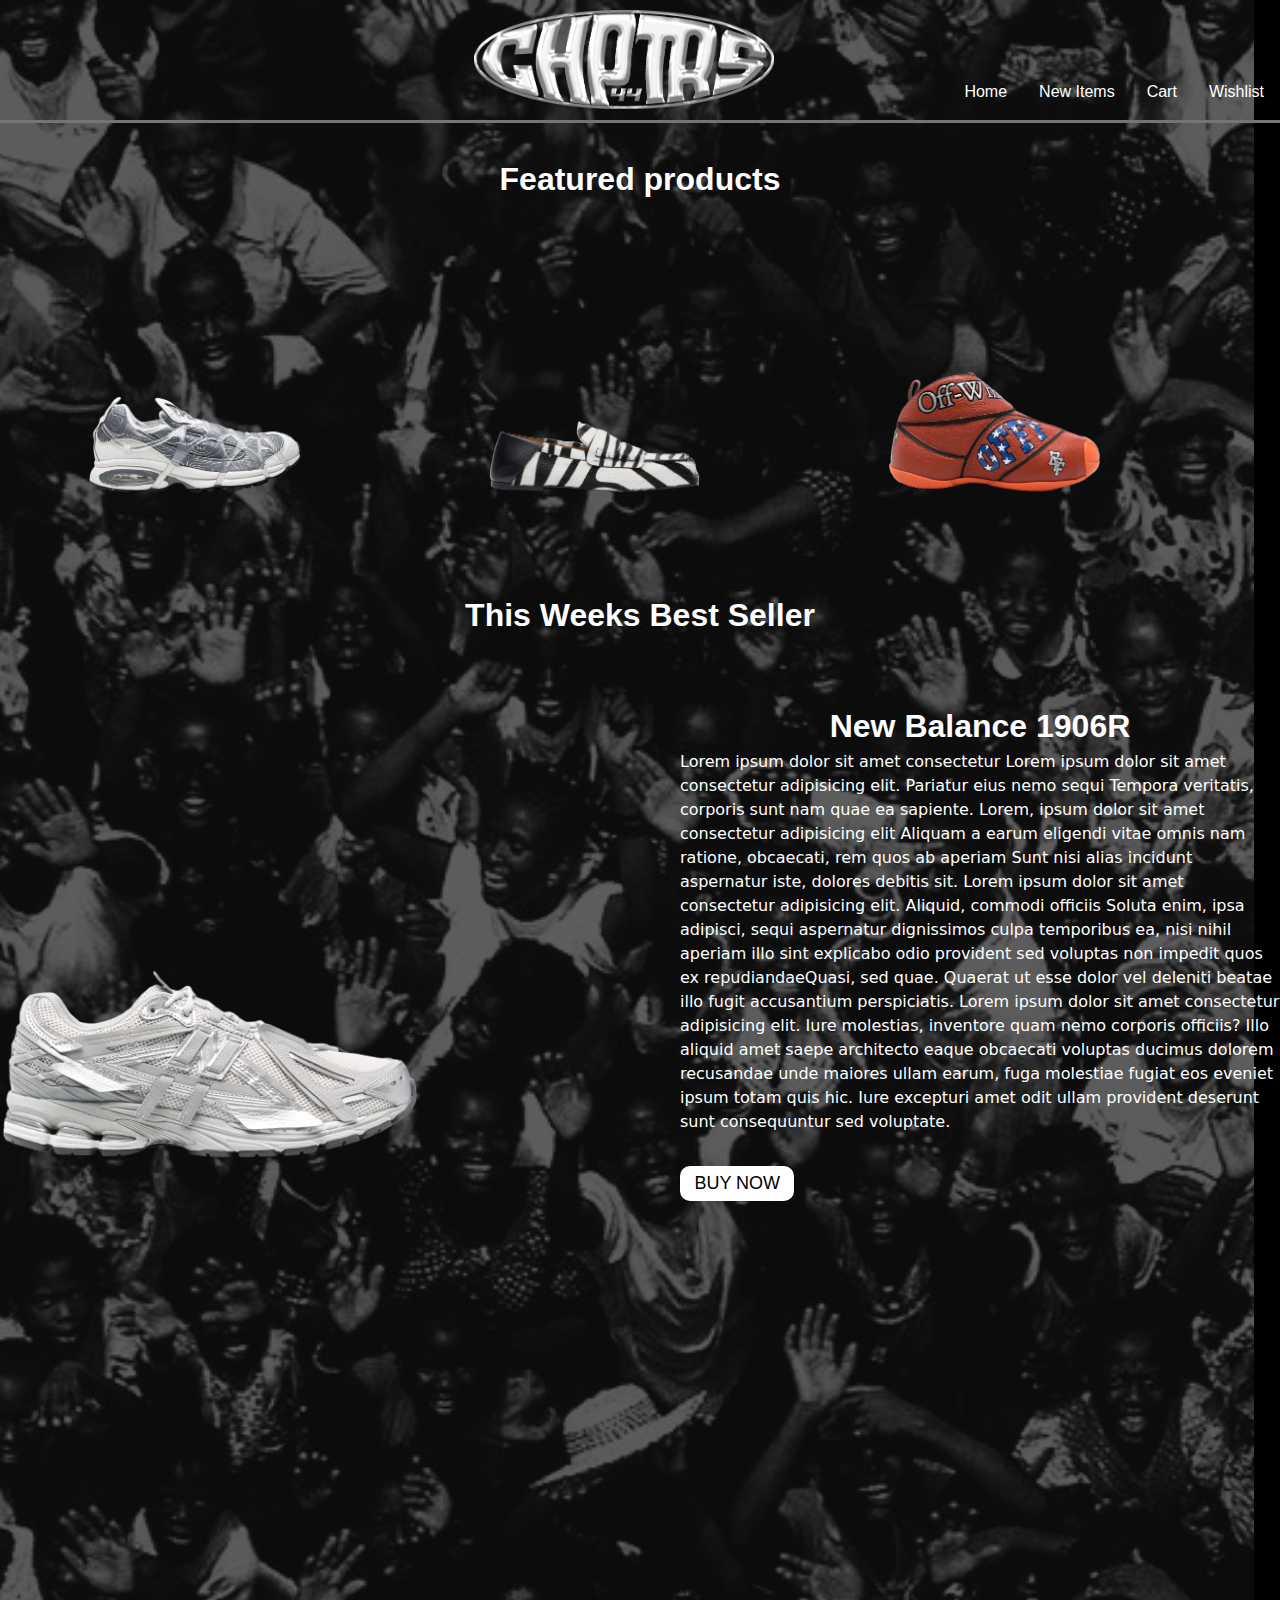
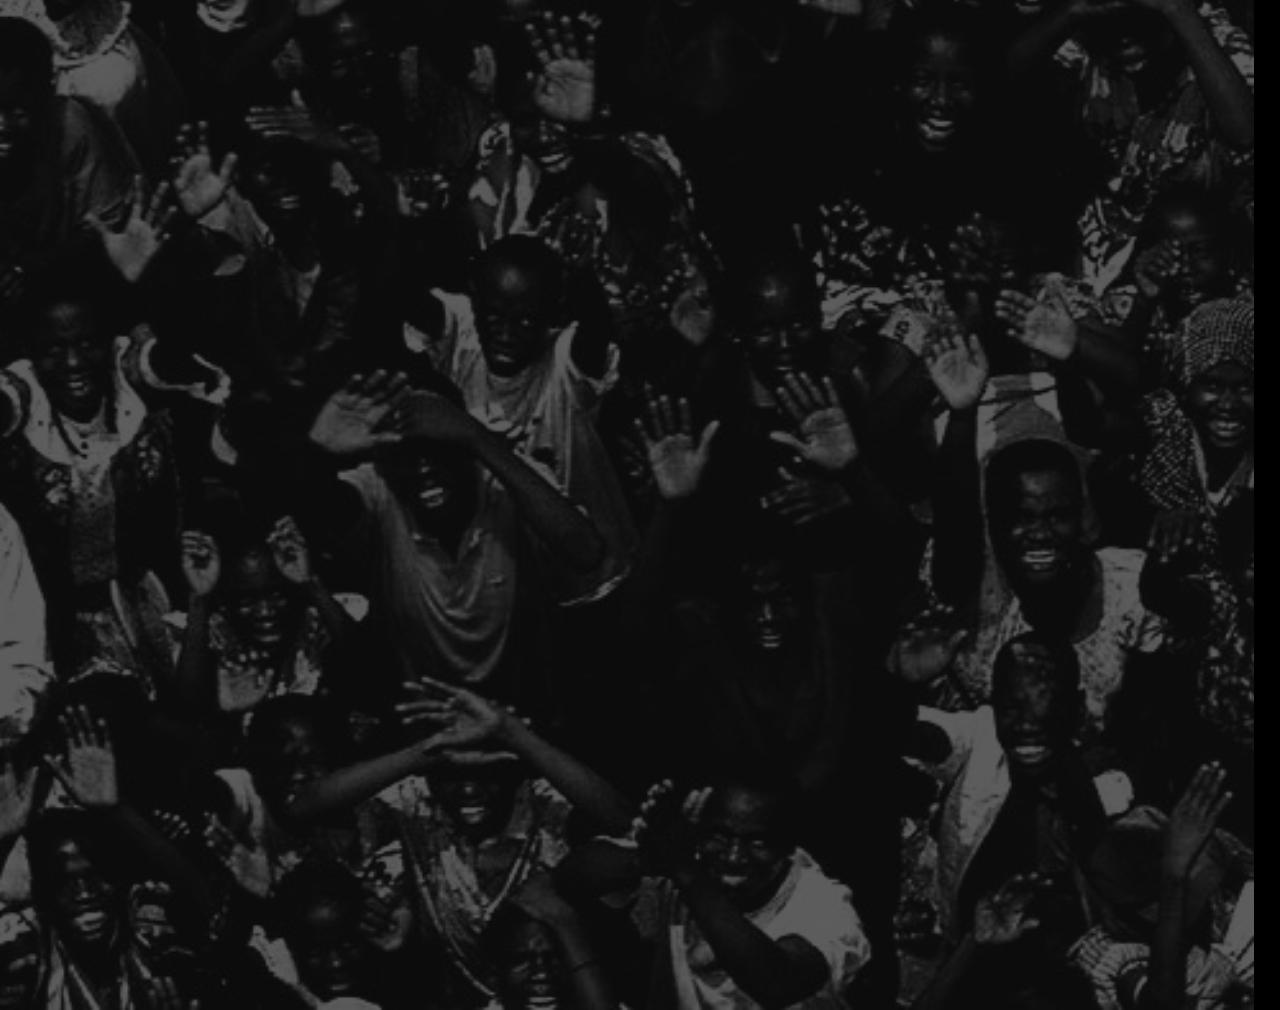
<file: index.html>
<!DOCTYPE html>
<html lang="en">
<head>
    <meta charset="UTF-8">
    <meta name="viewport" content="width=device-width, initial-scale=1.0">
    <title>practice page</title>
    <link rel="stylesheet" href="vibes style.css">
</head>
<body>
    <header class="hero">
      <nav class="nav">
         <div class="nav-logo"><img src="./images/logo.png" alt="website logo"></div>
         <div class="nav-menu">
            <ul>
               <li class="nav-menu-link"><a href="home">Home</a></li>
               <li class="nav-menu-link"><a href="./new-items.html">New Items</a></li>
               <li class="nav-menu-link"><a href="cart">Cart</a></li>
               <li class="nav-menu-link"><a href="wishlist">Wishlist</a></li>
            </ul>
         </div>
      </nav>
    </header>

    <section class="featured">
      <div class="container">
         <h2 class="section-title">Featured products</h2>
     </div>
     <div class="zones">
      <a href="#" class="featured-items">
         <img src="./images/kukuni.png" alt="Nike Air Kukini SE Topography"></img>
         <p class="featured-details">Nike Air Kukini SE "Topography"</p>
      </a>
     <div class="zones">
      <a href="#" class="featured-items">
         <img src="./images/loafers.png" alt="Jacquemus Carre Loafers"></img>
         <p class="featured-details">Jacquemus Carre Loafers</p>
      </a>
     <div class="zones">
      <a href="#" class="featured-items">
         <img src="./images/dunks2.png" alt="Off White The Ball Sneakers"></img>
         <p class="featured-details">Off White The Ball Sneakers</p>
      </a>
     </div>
    </section>

    <section class="bestseller">
      <div class="container">
            <h2 class="section-title">This Weeks Best Seller</h2>
      </div>
         <div class="split-main">
            <div class="split">
                  <img src="images/new_balance.png" alt="New Balance 1906R"></img>
            </div>
            <div class="split">
               <h3 class="bestseller-title"> New Balance 1906R</h3>
               <p class="bestseller-details"> Lorem ipsum dolor sit amet consectetur Lorem ipsum dolor sit amet consectetur adipisicing elit. Pariatur eius nemo sequi Tempora veritatis, corporis sunt nam quae ea sapiente. Lorem, ipsum dolor sit amet consectetur adipisicing elit Aliquam a earum eligendi vitae omnis nam ratione, obcaecati, rem quos ab aperiam Sunt nisi alias incidunt aspernatur iste, dolores debitis sit. Lorem ipsum dolor sit amet consectetur adipisicing elit. Aliquid, commodi officiis Soluta enim, ipsa adipisci, sequi aspernatur dignissimos culpa temporibus ea, nisi nihil aperiam illo sint explicabo odio provident sed voluptas non impedit quos ex repudiandaeQuasi, sed quae. Quaerat ut esse dolor vel deleniti beatae illo fugit accusantium perspiciatis. Lorem ipsum dolor sit amet consectetur adipisicing elit. Iure molestias, inventore quam nemo corporis officiis? Illo aliquid amet saepe architecto eaque obcaecati voluptas ducimus dolorem recusandae unde maiores ullam earum, fuga molestiae fugiat eos eveniet ipsum totam quis hic. Iure excepturi amet odit ullam provident deserunt sunt consequuntur sed voluptate.</p>
               <a href="#" class="btn">Buy Now</a>
            </div>
         </div>
    </section>
    <div class="bg"></div>
</body>
</html>
</file>
<file: vibes style.css>
body {
    margin: 0;
    padding: 0;
    background-color: black;
    line-height: 1.5;
}

img{
    max-width: 100%;
    display: block;
}

p,
h1,
h2,
h3 {
    margin: 0;
    color: white;
}

.bg {
    position: absolute;
    width: 98vw;
    height: 290vh;
    top: 0;
    left: 0;
    background: url(./images/bg\ image.JPG);
    background-repeat: no-repeat;
    background-size: cover;
    background-position: center;
    z-index: -5;
    opacity: 0.4;
}

.section-title {
    font-family: Impact, Haettenschweiler, 'Arial Narrow Bold', sans-serif;
    font-size: 2rem;
    font-weight: bold;
    text-align: center;
    padding: 2rem;
}

.hero {
    border: 3px solid rgb(117, 117, 117);
    border-top: none;
    border-left: none;
    border-right: none;
} 

.nav {
   height: 120px;
   display: flex;
   justify-content: space-between;
   align-items: flex-end;
}

.nav-logo {
    width: 300px;
    height: 200px;
    position: relative;
    top: 90px;
    left: 37%;
}

.nav-menu ul {
    margin: 0;
    padding: 0;
    display: flex;
}

.nav-menu ul li {
    list-style: none;
}

.nav-menu ul li * {
    text-decoration: none;
    color: white;
    padding: 1rem;
    display: block;
    font-family: Impact, Haettenschweiler, 'Arial Narrow Bold', sans-serif;
}

.nav-menu li:hover {
    background-color: rgba(255, 255, 225, 0.5);
}

.container {
    width: 85%;
    max-width: 65em;
    margin: 0 auto;
}

.zones {
    display: flex;
    gap: 5em;
    justify-content: center;
    align-items: center;
}

.zones a {
    flex-basis: 18%;
    min-width: 20em;
  }
  .zones img {
    height: 300px;
    
  }

  .featured-items {
    display: block;
    position: relative;
    transform: scale(.95);
    transition: transform 250ms ease-in-out;
    text-decoration: none;
    color: #333;
    text-align: center;
}

.featured-items:hover,
.featured-items:focus, 
.featured-details:hover,
.featured-details:focus{
    transform: scale(1);
    opacity: 1;
}

.featured-details {
    font-family:Impact, Haettenschweiler, 'Arial Narrow Bold', sans-serif;
    text-align: center;
    opacity: 0;
    transition: opacity 250ms ease-in-out;
    text-align: center;
}

.split-main {
    display: flex;
    flex-direction: row;
    gap: 5em;
    justify-content: center;
    align-items: center;
}

.split {
    width: 50%;
}

.split img {
    height: 70%;
    width: 70%;
}

.bestseller-title {
    font-family: Impact, Haettenschweiler, 'Arial Narrow Bold', sans-serif;
    font-size: 2rem;
    font-weight: bold;
    text-align: center;
}
.bestseller-details {
    text-wrap:wrap;
    font-family: system-ui, -apple-system, BlinkMacSystemFont, 'Segoe UI', Roboto, Oxygen, Ubuntu, Cantarell, 'Open Sans', 'Helvetica Neue', sans-serif;
    padding-bottom: 2rem;
}

.btn {
    display: inline-block;
    text-decoration: none;
    color: black;
    text-transform: uppercase;
    font-family: Impact, Haettenschweiler, 'Arial Narrow Bold', sans-serif;
    font-size: 1.125rem;
    padding: .2em .8em;
    background: var(--clr-accent, rgb(255, 255, 255));
    border-radius: .55em;
    transition: 
    transform 350ms ease-in-out,
    opacity 25ms linear;
}

.btn:hover,
.btn:focus {
     transform: scale(1.1);
     opacity: .8;
}
</file>
